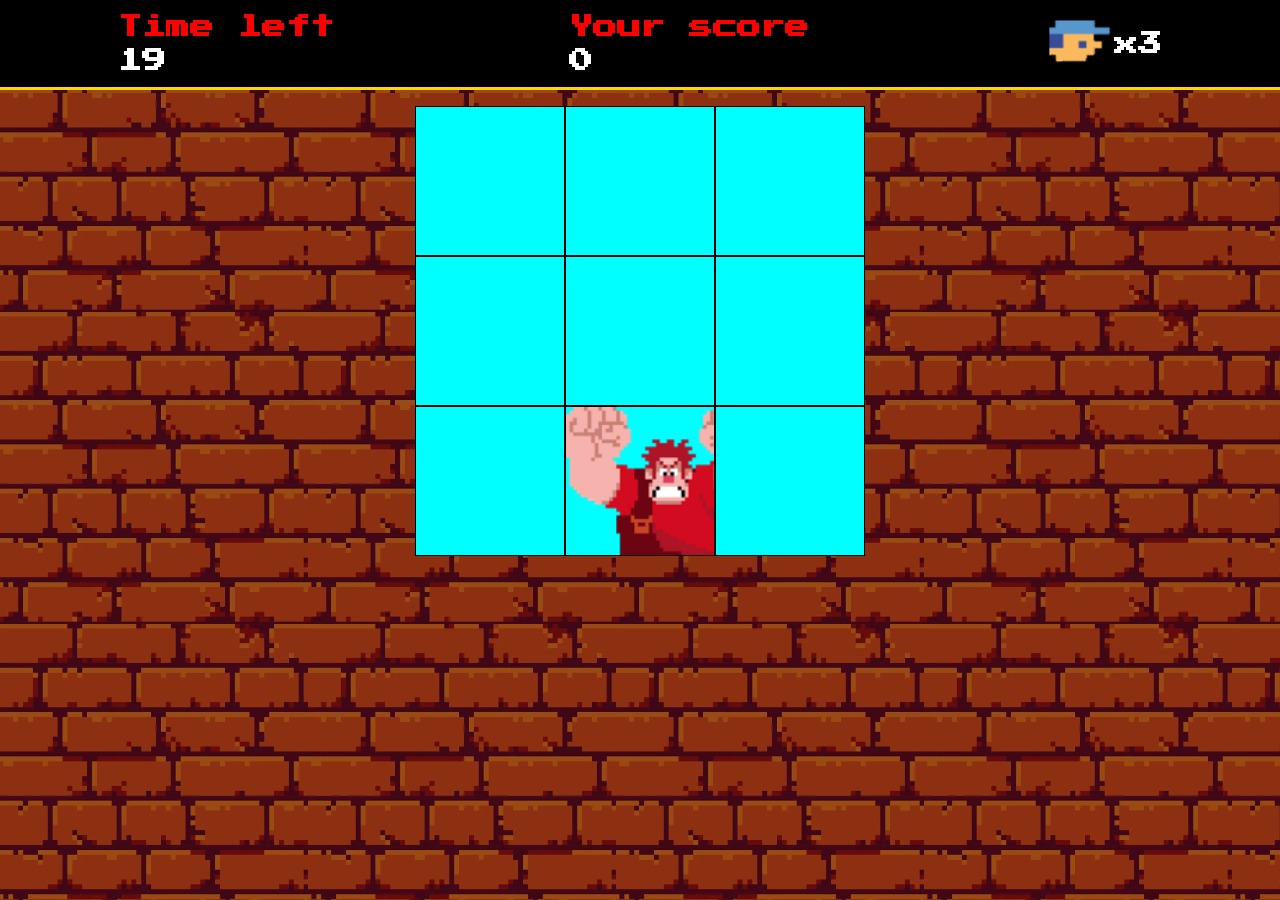
<file: index.html>
<!DOCTYPE html>
<html lang="en">
<head>
    <meta charset="UTF-8">
    <meta name="viewport" content="width=device-width, initial-scale=1.0">
    <title>Ralph detona tudo</title>
    <link rel="icon" href="assets/imgs/Wreck-It_Ralph_logo.svg.png">
    <link rel="stylesheet" href="css/reset.css">
    <link rel="stylesheet" href="css/estilo.css">

</head>
<body>
    <div class="container">
        <div class="menu">
            <div class="menu-time">
                <h2 style="color: red;">Time left</h2>
                <h2 id="time-left">0</h2>
            </div>
            <div class="menu-score">
                <h2 style="color: red;">Your score</h2>
                <h2 id="score">0</h2>
            </div>
            <div class="menu-vida">
            <img src="assets/imgs/player.png" alt="life-icon" height="60px">
            <h2 >x<span id="lives">0</span></h2>
            </div>
        </div>
        <div class="painel">
            <div class="panel-row">
                <div class="square enemy" id="1"></div>
                <div class="square" id="2"></div>
                <div class="square" id="3"></div>
            </div>
        
        <div class="panel-row">
            <div class="square" id="4"></div>
            <div class="square" id="5"></div>
            <div class="square" id="6"></div>
        </div>
        <div class="panel-row">
            <div class="square" id="7"></div>
            <div class="square" id="8"></div>
            <div class="square" id="9"></div>
        </div>
        </div>
    </div>
    <script src="Js/script.js"></script>
</body>
</html>
</file>
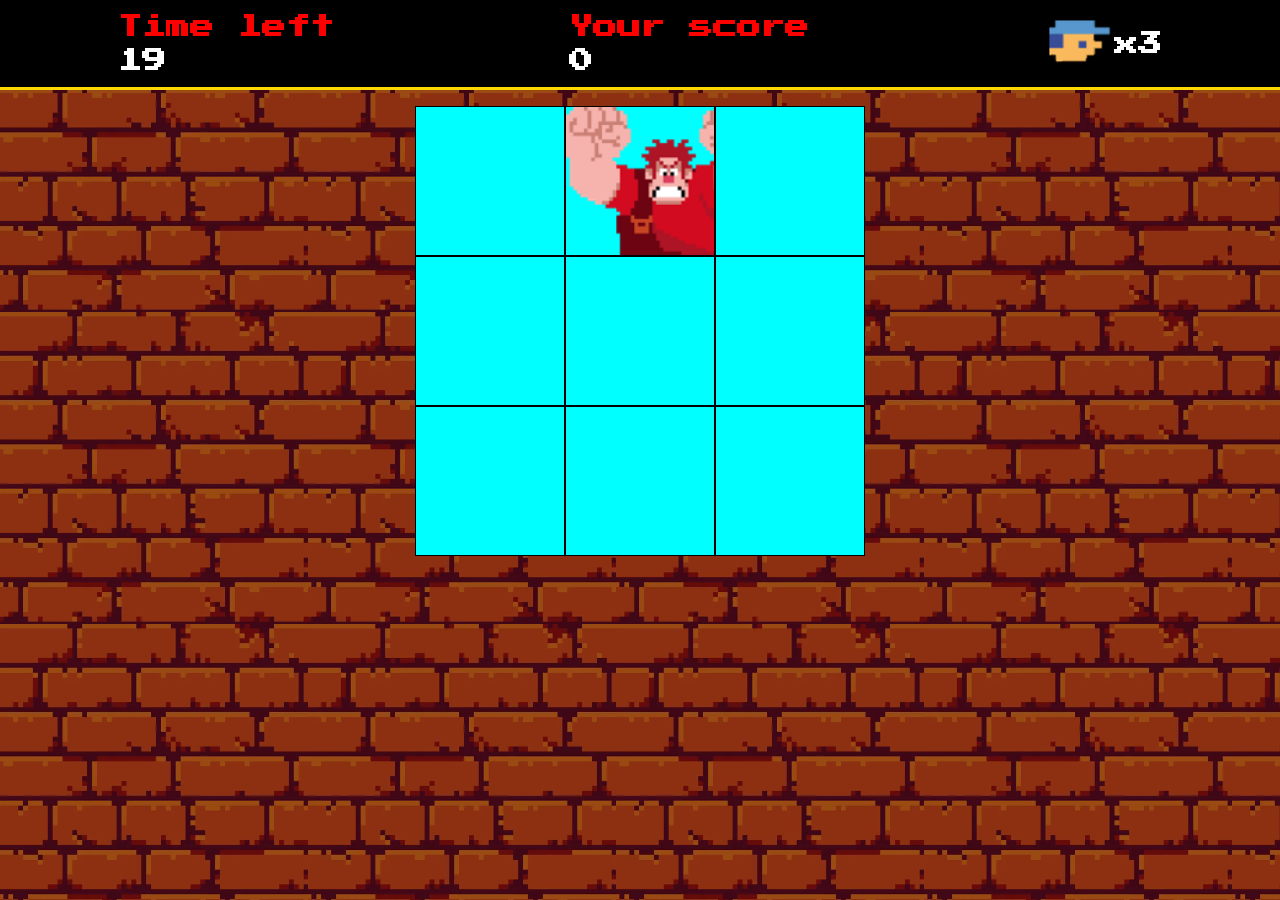
<file: mai.html>
<!DOCTYPE html>
<html lang="en">
<head>
    <meta charset="UTF-8">
    <meta name="viewport" content="width=device-width, initial-scale=1.0">
    <title>Ralph detona tudo</title>
    <link rel="icon" href="/assets/imgs/Wreck-It_Ralph_logo.svg.png">
    <link rel="stylesheet" href="/css/reset.css">
    <link rel="stylesheet" href="/css/estilo.css">

</head>
<body>
    <div class="container">
        <div class="menu">
            <div class="menu-time">
                <h2 style="color: red;">Time left</h2>
                <h2 id="time-left">0</h2>
            </div>
            <div class="menu-score">
                <h2 style="color: red;">Your score</h2>
                <h2 id="score">0</h2>
            </div>
            <div class="menu-vida">
            <img src="/assets/imgs/player.png" alt="life-icon" height="60px">
            <h2 >x<span id="lives">0</span></h2>
            </div>
        </div>
        <div class="painel">
            <div class="panel-row">
                <div class="square enemy" id="1"></div>
                <div class="square" id="2"></div>
                <div class="square" id="3"></div>
            </div>
        
        <div class="panel-row">
            <div class="square" id="4"></div>
            <div class="square" id="5"></div>
            <div class="square" id="6"></div>
        </div>
        <div class="panel-row">
            <div class="square" id="7"></div>
            <div class="square" id="8"></div>
            <div class="square" id="9"></div>
        </div>
        </div>
    </div>
    <script src="/Js/script.js"></script>
</body>
</html>
</file>
<file: css/estilo.css>
.container{
    display: flex;
    flex-direction: column;
    height: 100vh;
    background-image: url("../assets/imgs/wall.png");
}
.menu{
    display: flex;
    justify-content: space-around;
    align-items: center;
    height: 90px;
    width: 100%;
    background-color: black;
    color: white;
    border-bottom: 3px solid gold;
}
.painel{
    margin-top: 1rem;
    display: flex;
    align-items: center;
    justify-content: center;
  

}
.square{
    height: 150px;
    width: 150px;
    background-color: aqua;
    border: 1px solid black;
}
.enemy{
    background-image:url("../assets/imgs/ralph.png");
    background-repeat: no-repeat;
   background-size: cover;
}
.menu-vida{
    display: flex;
    flex-direction: row;
    align-items: center;
}
.menu-time h2:nth-child(2),
.menu-score h2:nth-child(2){
    margin-top: 10px;
}
</file>
